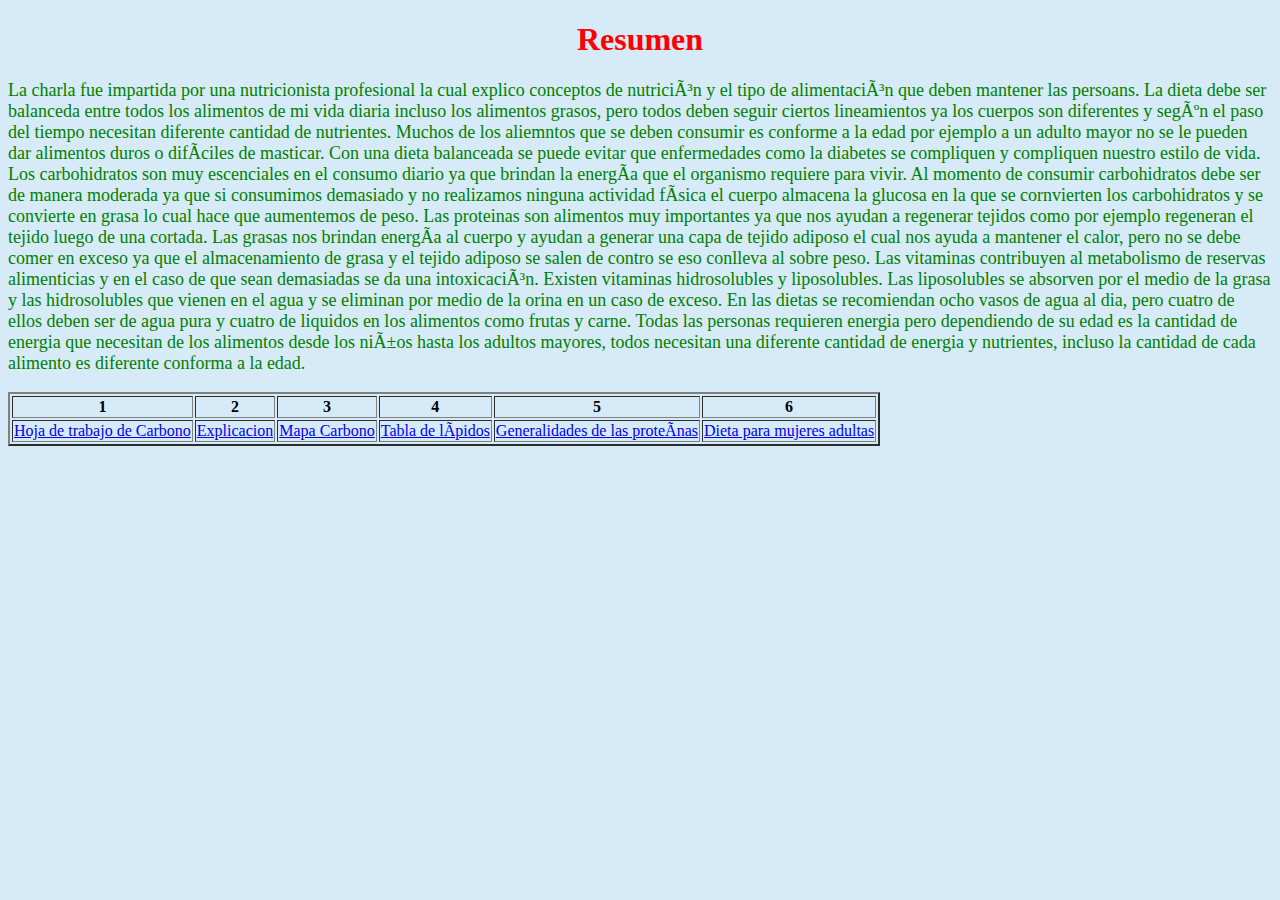
<file: index.html>
<!DOCTYPE html>
<html lange="es">
<html>
  <meta charset="uft-8"/>
<head><title>Resumen Charla</title>
  <link rel="stylesheet"  type="text/css"  href="index.css">
  </head>
<body BGCOLOR="#D6EAF8">
<h1>Resumen</h1>
<p>La charla fue impartida por una nutricionista profesional la cual explico conceptos de nutrición y el tipo de alimentación que deben mantener las persoans. La dieta debe ser balanceda entre todos los alimentos de mi vida diaria incluso los alimentos grasos, pero todos deben seguir ciertos lineamientos ya los cuerpos son diferentes y según el paso del tiempo necesitan diferente cantidad de nutrientes. Muchos de los aliemntos que se deben consumir es conforme a la edad por ejemplo a un adulto mayor no se le pueden dar alimentos duros o difíciles de masticar. Con una dieta balanceada se puede evitar que enfermedades como la diabetes se compliquen y compliquen nuestro estilo de vida. Los carbohidratos son muy escenciales en el consumo diario ya que brindan la energía que el organismo requiere para vivir. Al momento de consumir carbohidratos debe ser de manera moderada ya que si consumimos demasiado y no realizamos ninguna actividad física el cuerpo almacena la glucosa en la que se cornvierten los carbohidratos y se convierte en grasa lo cual hace que aumentemos de peso. Las proteinas son alimentos muy importantes ya que nos ayudan a regenerar tejidos como por ejemplo regeneran el tejido luego de una cortada. Las grasas nos brindan energía al cuerpo y ayudan a generar una capa de tejido adiposo el cual nos ayuda a mantener el calor, pero no se debe comer en exceso ya que el almacenamiento de grasa y el tejido adiposo se salen de contro se eso conlleva al sobre peso. Las vitaminas contribuyen al metabolismo de reservas alimenticias y en el caso de que sean demasiadas se da una intoxicación. Existen vitaminas hidrosolubles y liposolubles. Las liposolubles se absorven por el medio de la grasa y las hidrosolubles que vienen en el agua y se eliminan por medio de la orina en un caso de exceso. En las dietas se recomiendan ocho vasos de agua al dia, pero cuatro de ellos deben ser de agua pura y cuatro de liquidos en los alimentos como frutas y carne. Todas las personas requieren energia pero dependiendo de su edad es la cantidad de energia que necesitan de los alimentos desde los niños hasta los adultos mayores, todos necesitan una diferente cantidad de energia y nutrientes, incluso la cantidad de cada alimento es diferente conforma a la edad.
</p>
  <table border="2">
   <tr>
     <th>1</th>
     <th>2</th>
     <th>3</th>
     <th>4</th>
     <th>5</th>
     <th>6</th>
    </tr>
    <tr>
  <td><a href="Hojacarbohidratos.html">Hoja de trabajo de Carbono</a></td>
      <td><a href="explicación.html">Explicacion</a></td>
  <td><a href="mapacar.html">Mapa Carbono</a></td>
      <td><a href="tabla.html">Tabla de lípidos</a></td>
      <td><a href="proteínas.html">Generalidades de las proteínas</a></td>
      <td><a href="dieta.html">Dieta para mujeres adultas</a></td>
      </tr>
  </table>
</body>
</html>
</file>
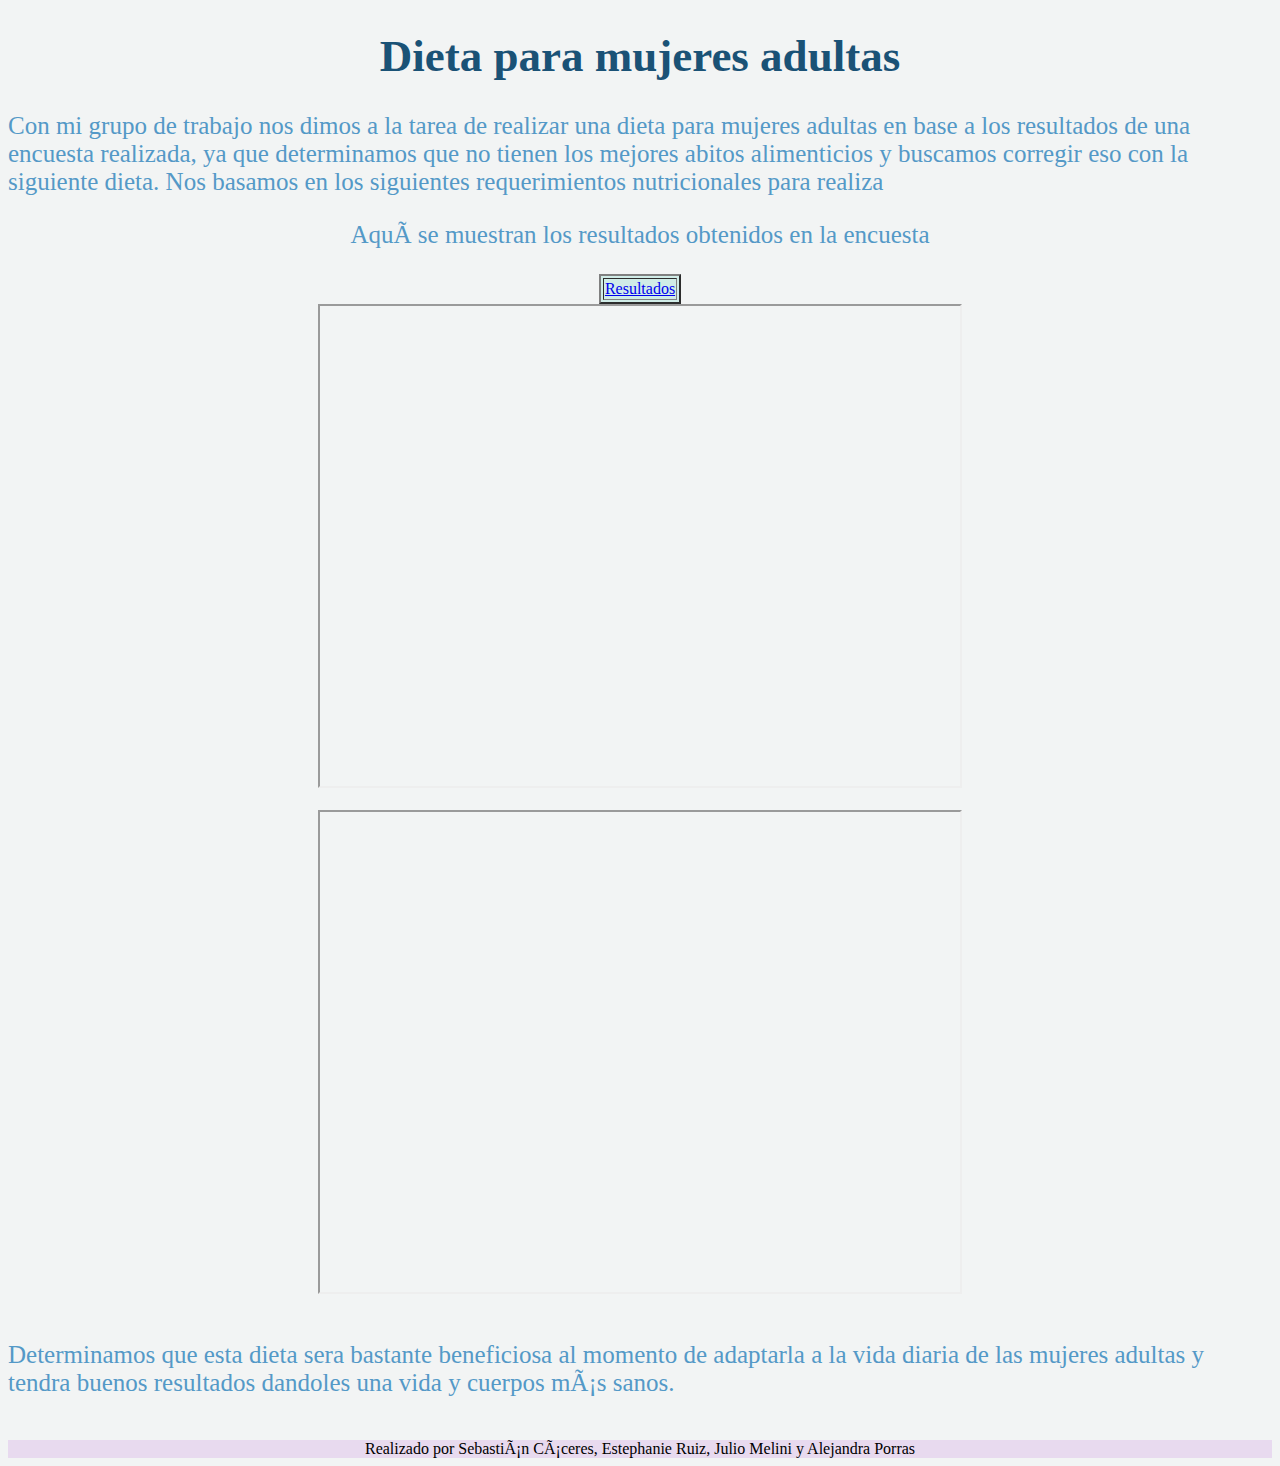
<file: dieta.html>
<!DOCTYPE html>
<html>
<head>
  <meta charset="uft-8"/>
<link rel="stylesheet"  type="text/css"  href="estilo.css">
  </head>
<body>
<h1>Dieta para mujeres adultas</h1>
<p> Con mi grupo de trabajo nos dimos a la tarea de realizar una dieta para mujeres adultas en base a los resultados de una encuesta realizada, ya que determinamos que no tienen los mejores abitos alimenticios y buscamos corregir eso con la siguiente dieta. Nos basamos en los siguientes requerimientos nutricionales para realiza</p>
  
    <center><p>Aquí se muestran los resultados obtenidos en la encuesta</p></center>
  <center><table border="2">
    <tr>
    <td><a href="resultados.html">Resultados</a></td>
    </tr>
    </table></center><center><iframe src="https://drive.google.com/file/d/1GvfPHETGh-6dj5VwgUKZ3M4_NR8lDukP/preview" width="640" height="480"></iframe></center>
  <br>
<center><iframe src="https://drive.google.com/file/d/12t_-nhTskq2o5cCIz3P6YQmNOaz13qiV/preview" width="640" height="480"></iframe></center>
  <br>
<p> Determinamos que esta dieta sera bastante beneficiosa al momento de adaptarla a la vida diaria de las mujeres adultas y tendra buenos resultados dandoles una vida y cuerpos más sanos.</p>  
</body>
<br>
<center><footer> Realizado por Sebastián Cáceres, Estephanie Ruiz, Julio Melini y Alejandra Porras</footer></center>
</html>
</file>
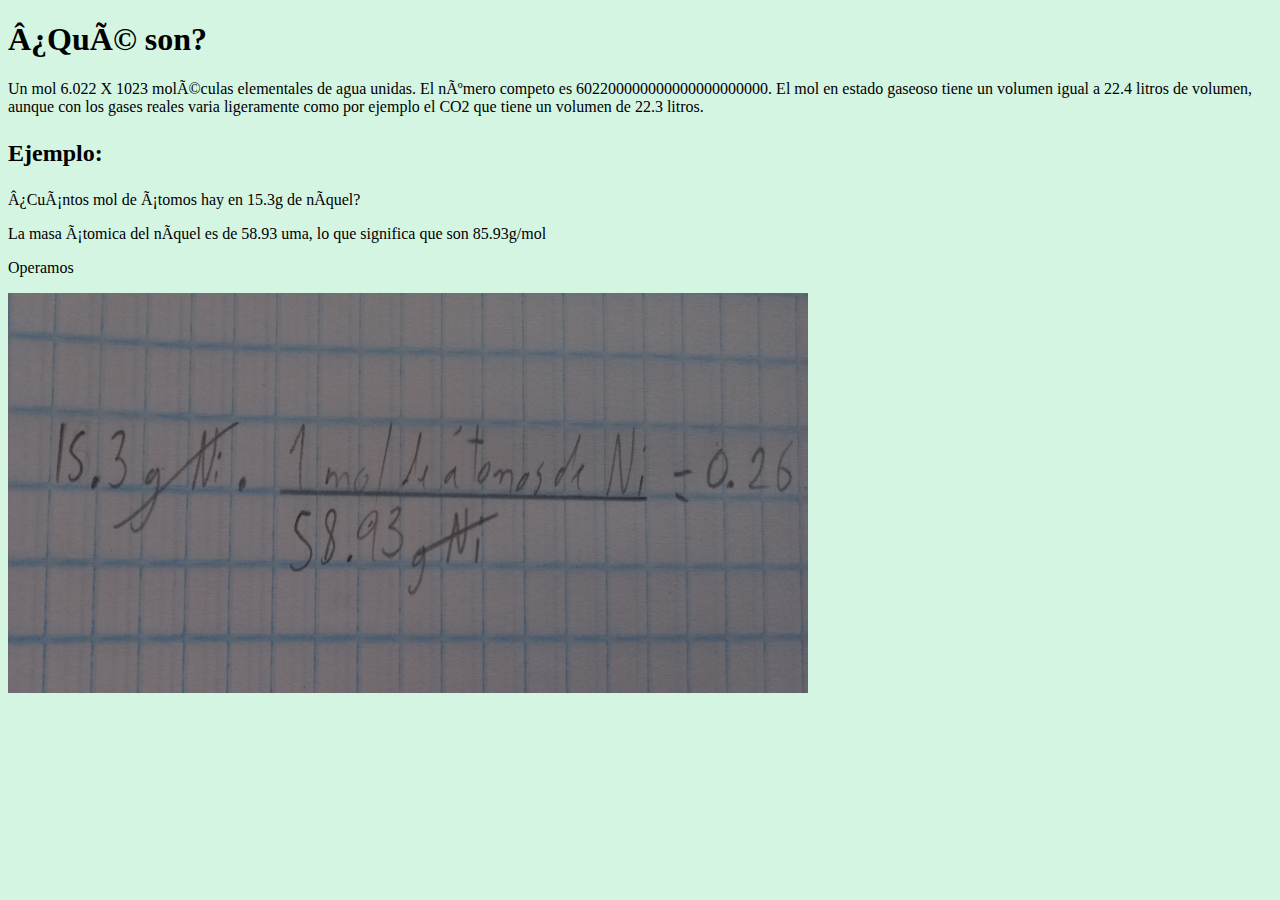
<file: explicación.html>
<!DOCTYPE html>
<html lange="es">
<html>
<head><title>Explicación mol</title></head><meta charset="uft-8"/>
<body BGCOLOR="#D5F5E3">
<h1>¿Qué son?</h1>
<p>Un mol 6.022 X 1023 moléculas elementales de agua unidas. El número competo es 602200000000000000000000. El mol en estado gaseoso tiene un volumen igual a 22.4 litros de volumen, aunque con los gases reales varia ligeramente como por ejemplo el CO2 que tiene un volumen de 22.3 litros.
</p>
<h2> <p>Ejemplo:</p></h2>
<p>¿Cuántos mol de átomos hay en 15.3g de níquel?</p>
<p>La masa átomica del níquel es de 58.93 uma, lo que significa que son 85.93g/mol</p>
<p>Operamos</p>
<img src="p.jpg" width="800" Height="400"></img>

</body>
</html>
</file>
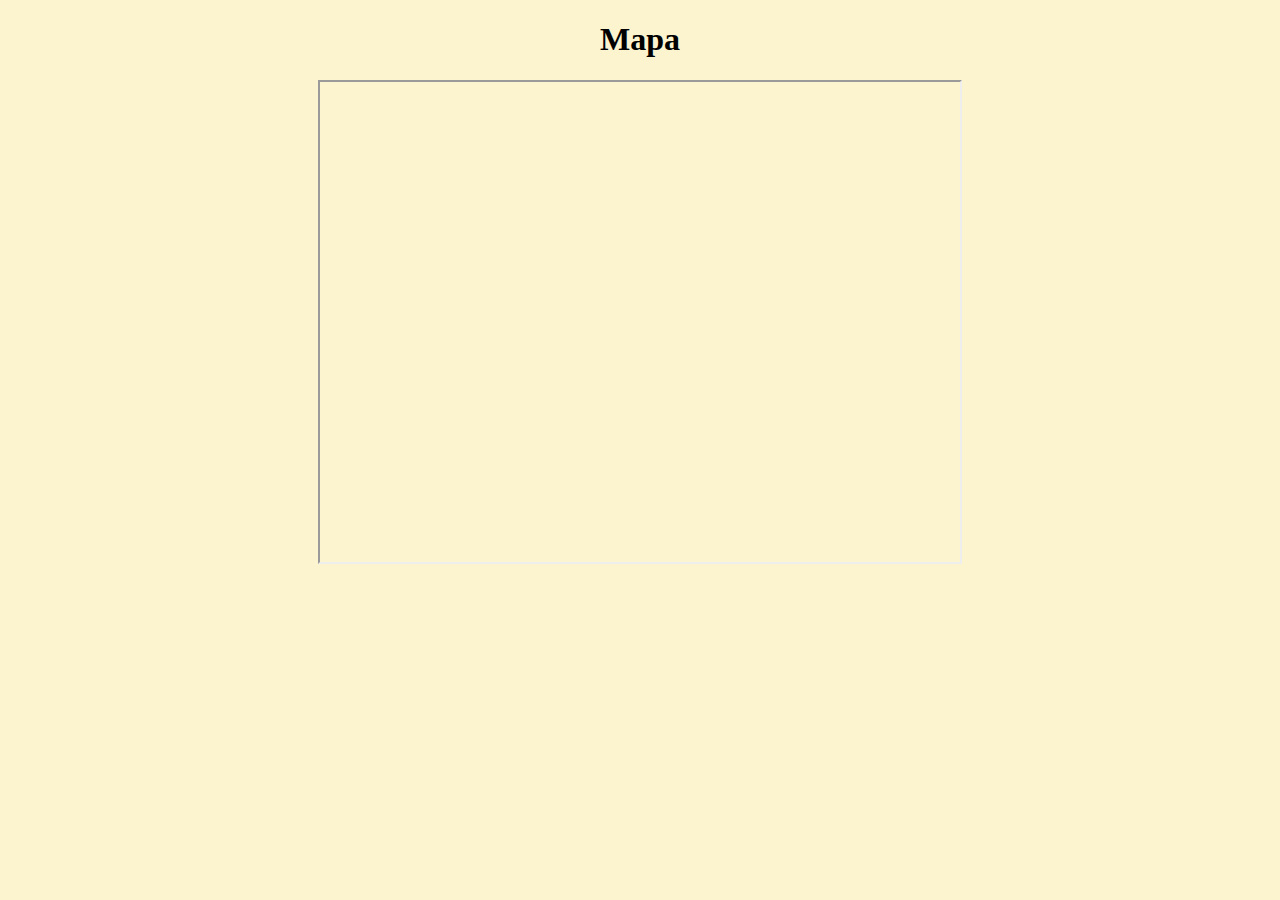
<file: mapacar.html>
<!DOCTYPE html>
<html lange="es">
<html>
<head><title>Enlace mapa</title></head><meta charset="uft-8"/>
<body BGCOLOR="#FCF3CF">
  <center><h1>Mapa</h1></center>
<center><iframe src="https://drive.google.com/file/d/13DWJykhiJSXoDrVLSpPMBaTIENYrJnSv/preview" width="640" height="480"></iframe></center>
</body>
</html>
</file>
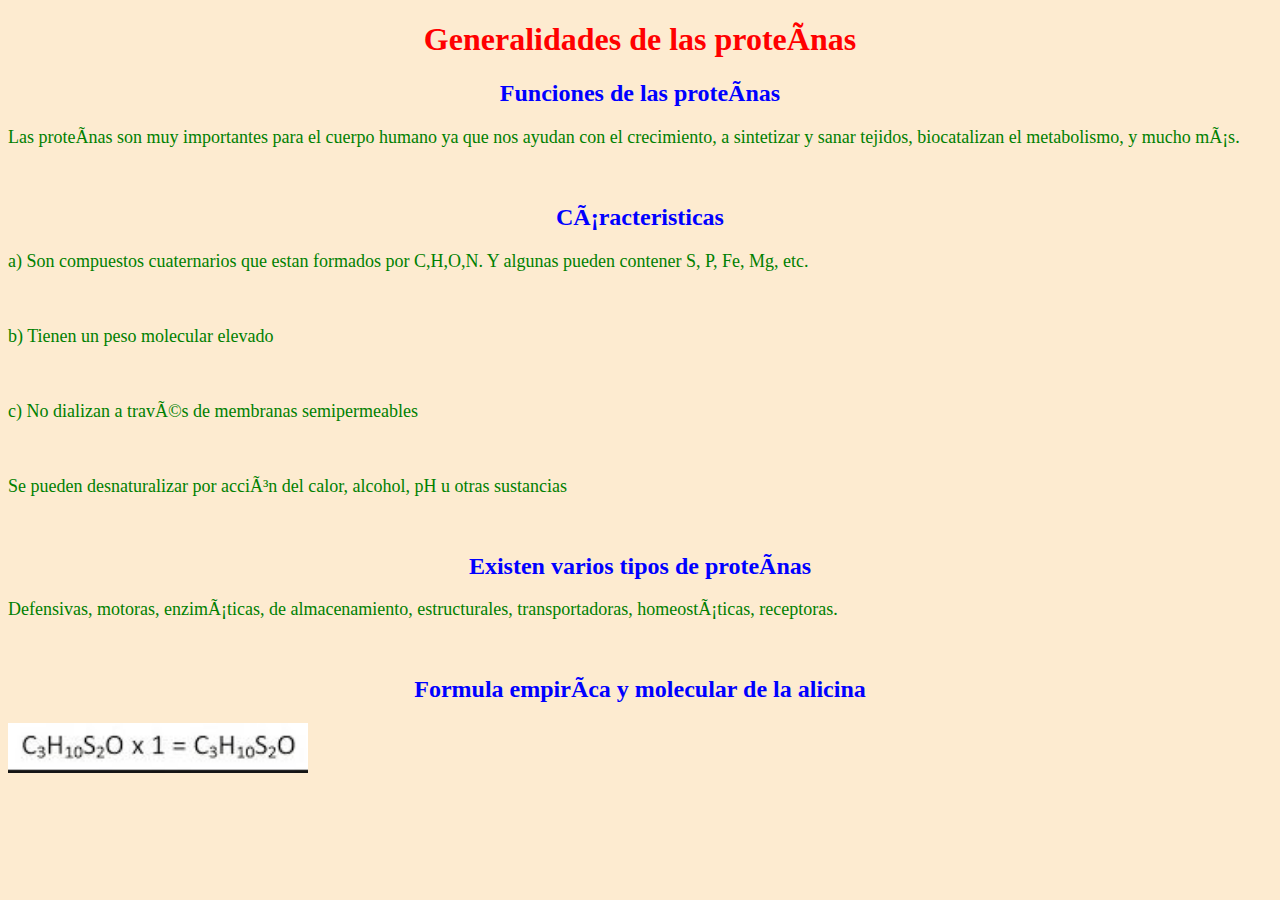
<file: proteínas.html>
<!DOCTYPE html>
<html lange="es">
<html>
  <meta charset="uft-8"/>
<head>
  <link rel="stylesheet"  type="text/css"  href="index.css">
  </head>
<body BGCOLOR="#FDEBD0">
<h1>Generalidades de las proteínas</h1>
<h2>Funciones de las proteínas</h2>
<p>Las proteínas son muy importantes para el cuerpo humano ya que nos ayudan con el crecimiento, a sintetizar y sanar tejidos, biocatalizan el metabolismo, y mucho más.</p>
<br>
<h2>Cáracteristicas</h2>
<p>a) Son compuestos cuaternarios que estan formados por C,H,O,N. Y algunas pueden
contener S, P, Fe, Mg, etc.</p>
<br>
<p>b) Tienen  un peso molecular elevado</p>
<br>
<p>c) No dializan a través de membranas semipermeables</p>
<br>
<p>Se pueden desnaturalizar por acción del calor, alcohol, pH u otras sustancias</p>
<br>
<h2>Existen varios tipos de proteínas</h2>
<p>Defensivas, motoras, enzimáticas, de almacenamiento, estructurales, transportadoras, homeostáticas, receptoras.</p>
<br>
<h2>Formula empiríca y molecular de la alicina</h2>
<img src="em.JPG" width="300" height="50"></img>
</body>
</html>
</file>
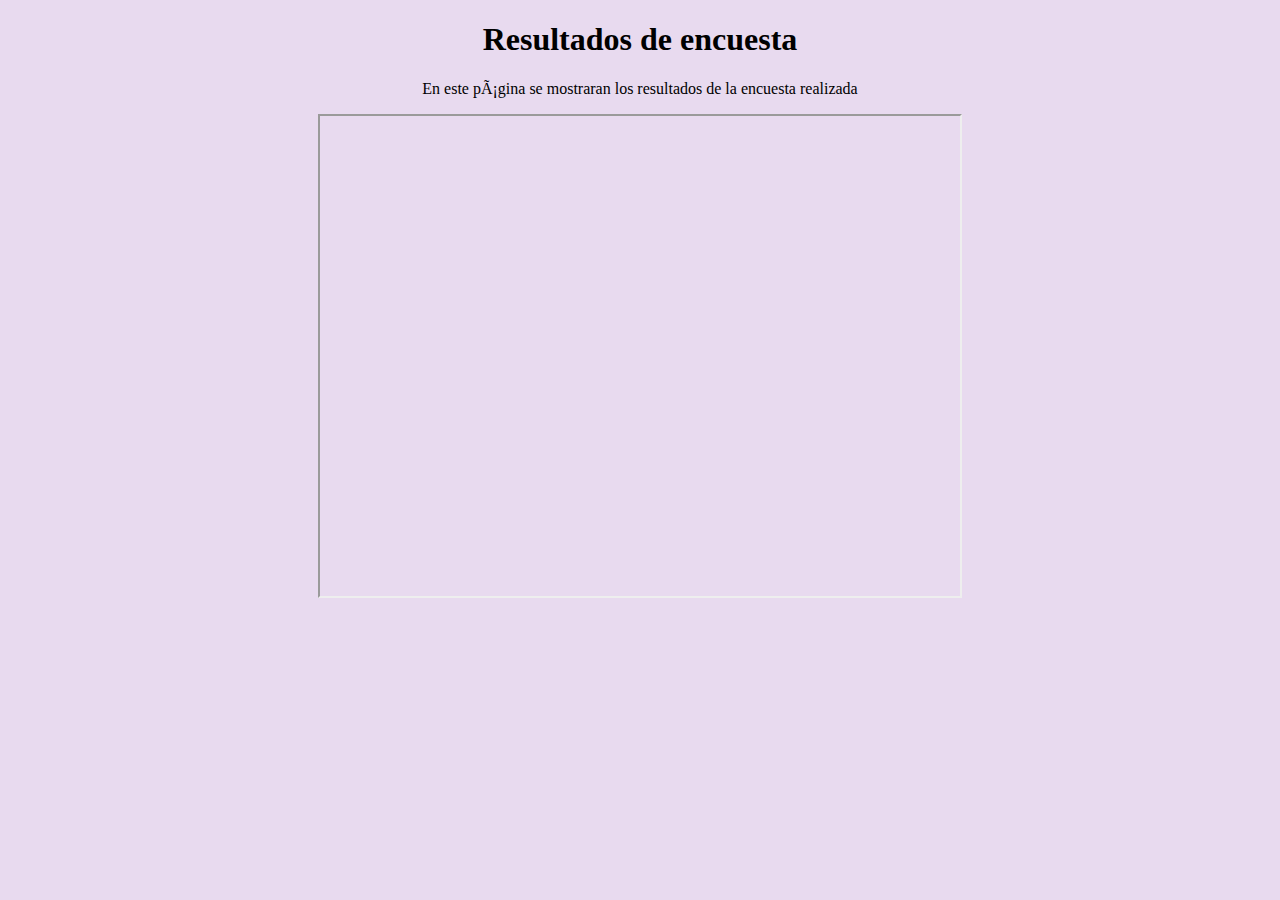
<file: resultados.html>
<!DOCTYPE html>
<html>
<head>
<meta charset="uft-8">

  </head>
<body BGCOLOR="#E8DAEF">
<center><h1>Resultados de encuesta</h1></center>
<center><p>En este página se mostraran los resultados de la encuesta realizada</p></center>
<center><iframe src="https://drive.google.com/file/d/1RSt52YeG6P_mTAl4FwFHvXqmikQCHZ79/preview" width="640" height="480"></iframe></center>
</body>
</html>
</file>
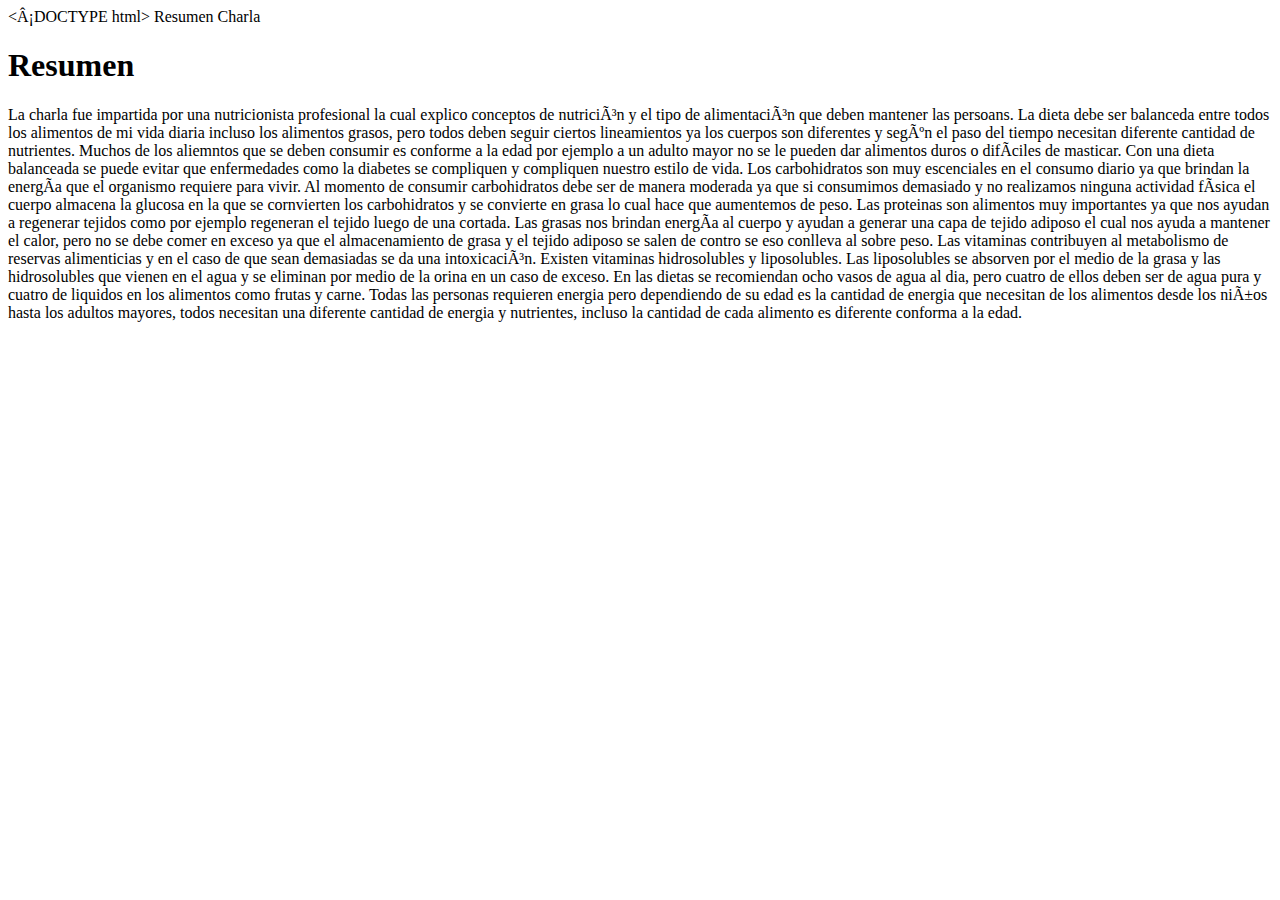
<file: resumencharla.html>
<¡DOCTYPE html>
<html lange="es">
<html>
<head>Resumen Charla</head><meta charset="uft-8">
<body>
<h1>Resumen</h1>
<p>La charla fue impartida por una nutricionista profesional la cual explico conceptos de nutrición y el tipo de alimentación que deben mantener las persoans. La dieta debe ser balanceda entre todos los alimentos de mi vida diaria incluso los alimentos grasos, pero todos deben seguir ciertos lineamientos ya los cuerpos son diferentes y según el paso del tiempo necesitan diferente cantidad de nutrientes. Muchos de los aliemntos que se deben consumir es conforme a la edad por ejemplo a un adulto mayor no se le pueden dar alimentos duros o difíciles de masticar. Con una dieta balanceada se puede evitar que enfermedades como la diabetes se compliquen y compliquen nuestro estilo de vida. Los carbohidratos son muy escenciales en el consumo diario ya que brindan la energía que el organismo requiere para vivir. Al momento de consumir carbohidratos debe ser de manera moderada ya que si consumimos demasiado y no realizamos ninguna actividad física el cuerpo almacena la glucosa en la que se cornvierten los carbohidratos y se convierte en grasa lo cual hace que aumentemos de peso. Las proteinas son alimentos muy importantes ya que nos ayudan a regenerar tejidos como por ejemplo regeneran el tejido luego de una cortada. Las grasas nos brindan energía al cuerpo y ayudan a generar una capa de tejido adiposo el cual nos ayuda a mantener el calor, pero no se debe comer en exceso ya que el almacenamiento de grasa y el tejido adiposo se salen de contro se eso conlleva al sobre peso. Las vitaminas contribuyen al metabolismo de reservas alimenticias y en el caso de que sean demasiadas se da una intoxicación. Existen vitaminas hidrosolubles y liposolubles. Las liposolubles se absorven por el medio de la grasa y las hidrosolubles que vienen en el agua y se eliminan por medio de la orina en un caso de exceso. En las dietas se recomiendan ocho vasos de agua al dia, pero cuatro de ellos deben ser de agua pura y cuatro de liquidos en los alimentos como frutas y carne. Todas las personas requieren energia pero dependiendo de su edad es la cantidad de energia que necesitan de los alimentos desde los niños hasta los adultos mayores, todos necesitan una diferente cantidad de energia y nutrientes, incluso la cantidad de cada alimento es diferente conforma a la edad.
</p>
</body>
</html>
</file>
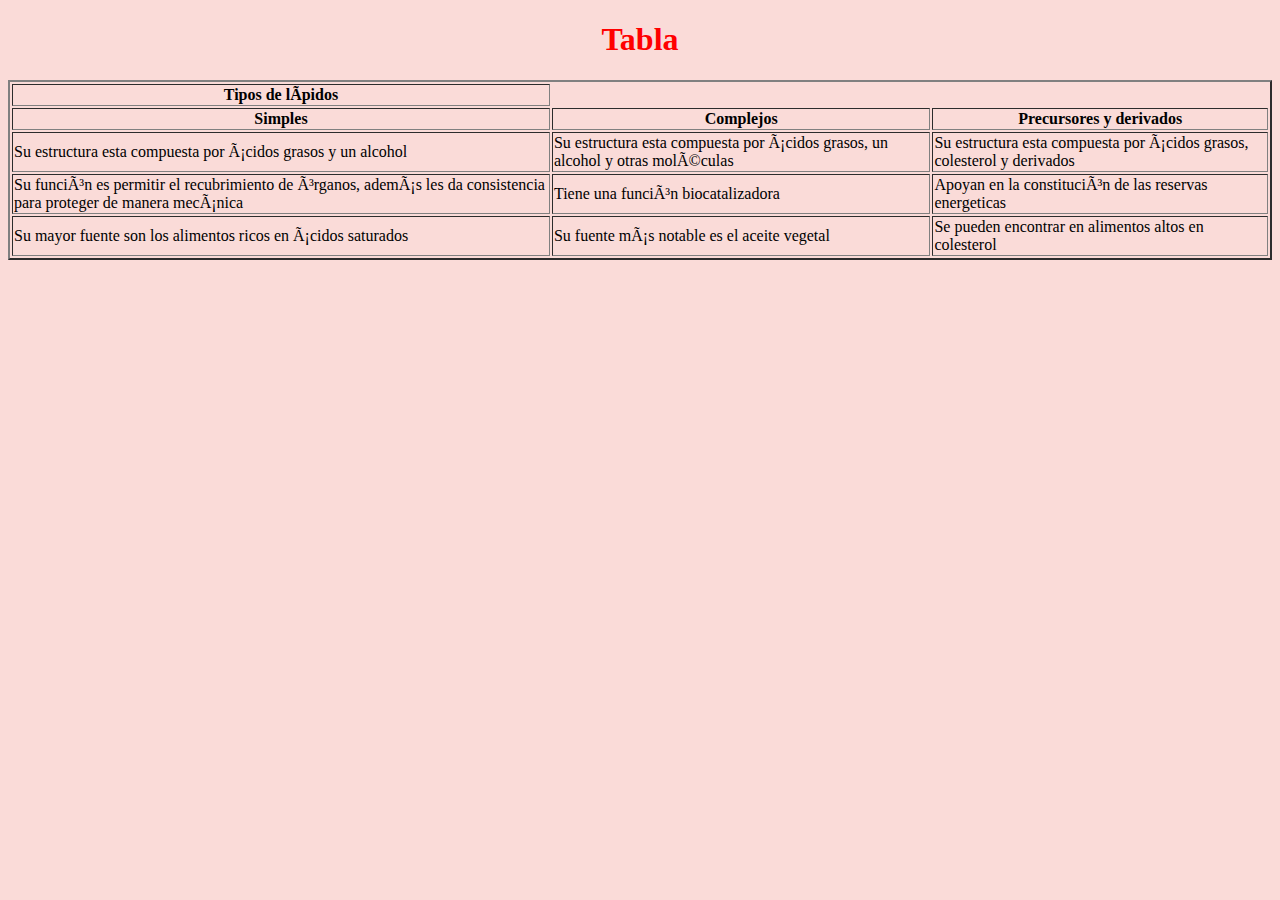
<file: tabla.html>
<!DOCTYPE html>
<html lange="es">
<html>
  <meta charset="uft-8"/>
<head>
  <link rel="stylesheet"  type="text/css"  href="index.css">
  </head>
<body BGCOLOR="#FADBD8">
  <center><h1>Tabla</h1></center>
  <table border="2">
   <tr>
     <th>Tipos de lípidos</th>
    </tr>
    <tr>
  <th>Simples</th>
  <th>Complejos</th>
  <th>Precursores y derivados</th>
      </tr>
<tr>
<td>Su estructura esta compuesta por ácidos grasos y un alcohol</td>
<td>Su estructura esta compuesta por ácidos grasos, un alcohol y otras moléculas</td>
<td>Su estructura esta compuesta por ácidos grasos, colesterol y derivados</td>
</tr>
<tr>
<td>Su función es permitir el recubrimiento de órganos, además les da consistencia para proteger de manera mecánica</td>
<td>Tiene una función biocatalizadora</td>
<td>Apoyan en la constitución de las reservas energeticas</td>
</tr>
<tr>
<td>Su mayor fuente son los alimentos ricos en ácidos saturados</td>
<td>Su fuente más notable es el aceite vegetal</td>
<td>Se pueden encontrar en alimentos altos en colesterol</td>
</tr>

  </table>
</body>
</html>
</file>
<file: index.css>
h1{
text-align: center;
color: red;
}
p{
color:green;
font-size: 18px;
}
h2{
  text-align: center;
  color: blue;
}
</file>
<file: estilo.css>
header{
	background: #FCF3CF;
}
h1 {
	text-align: center; 
	color: #1A5276; 
	font-size:45px; 
}
p1 {
	font-family:cambria; 
	font-size: 20px; 
}
body{
	background: #F2F4F4;
	font-family:cambria; 
}

p{
	font-family:cambria; 
	font-size: 25px; 
	color: #5499C7; 
}

table{
	background:#D0ECE7;
	
}

footer{
	background: #E8DAEF; 
	color: black; 
	font-family:cambria;
</file>
